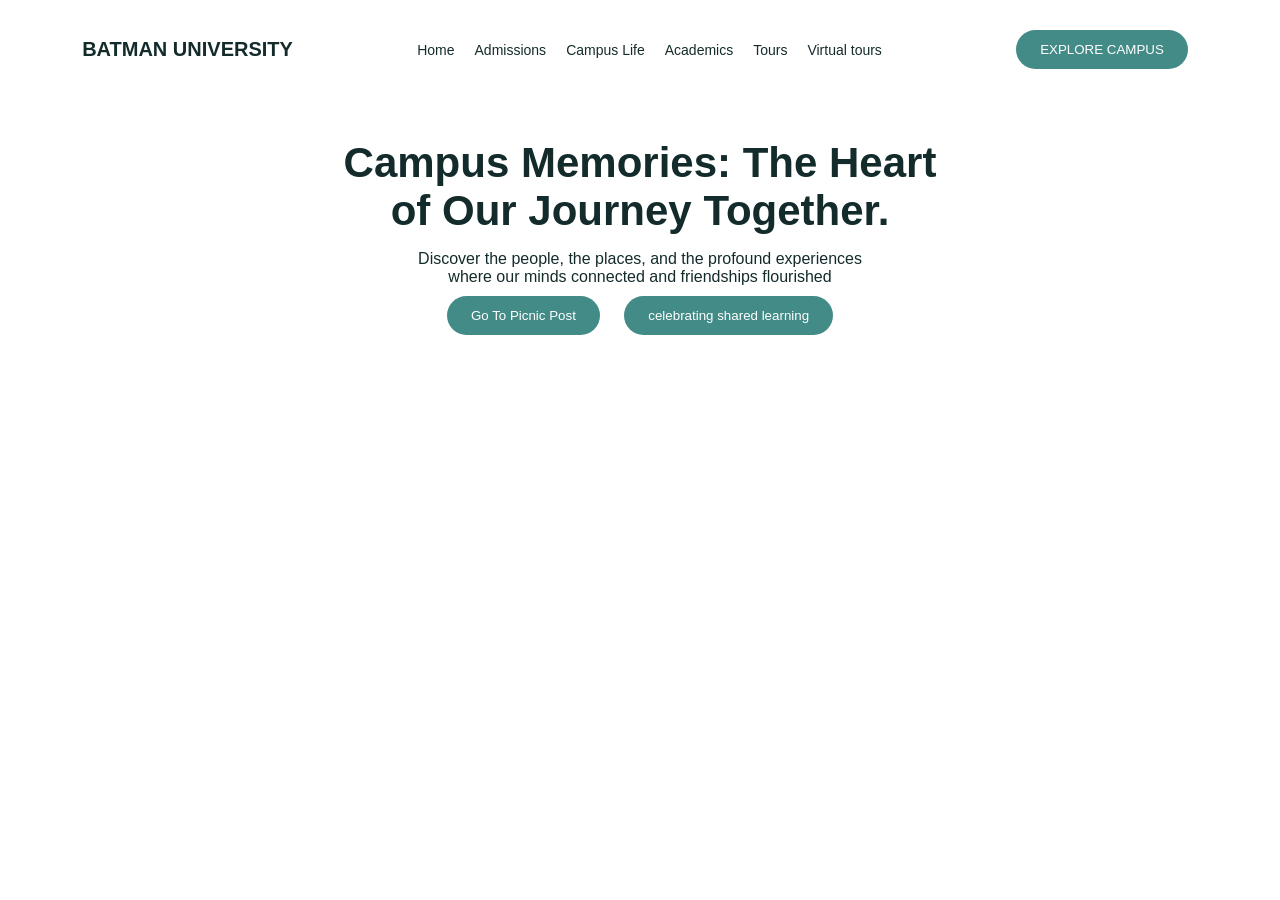
<file: index.html>
<!DOCTYPE html>
<html lang="en">
<head>
    <meta charset="UTF-8">
    <meta name="viewport" content="width=device-width, initial-scale=1.0">
    <title>campus Memories</title>
    <link rel="stylesheet" href="styel.css">
</head>
<body>
    <header>
        <div class="upper">
            <div class="logo"> <p>BATMAN UNIVERSITY</p></div>
        <nav>
            <a href=""> Home </a>
            <a href=""> Admissions </a> 
            <a href=""> Campus Life   </a>
            <a href="">  Academics    </a>
            <a href="">   Tours     </a>
            <a href="">    Virtual tours    </a>
        </nav>
        <button>EXPLORE CAMPUS</button>
    </div>

        
        <h1>Campus Memories: The  Heart <br> of Our Journey Together.</h1>
        <p>Discover the people, the places, and the profound experiences <br> where our minds connected and friendships flourished</p>
        <button href="picnic.html"> Go To Picnic Post</button>  <button> celebrating shared learning</button>
    









    </header>
    
</body>
</html>
</file>
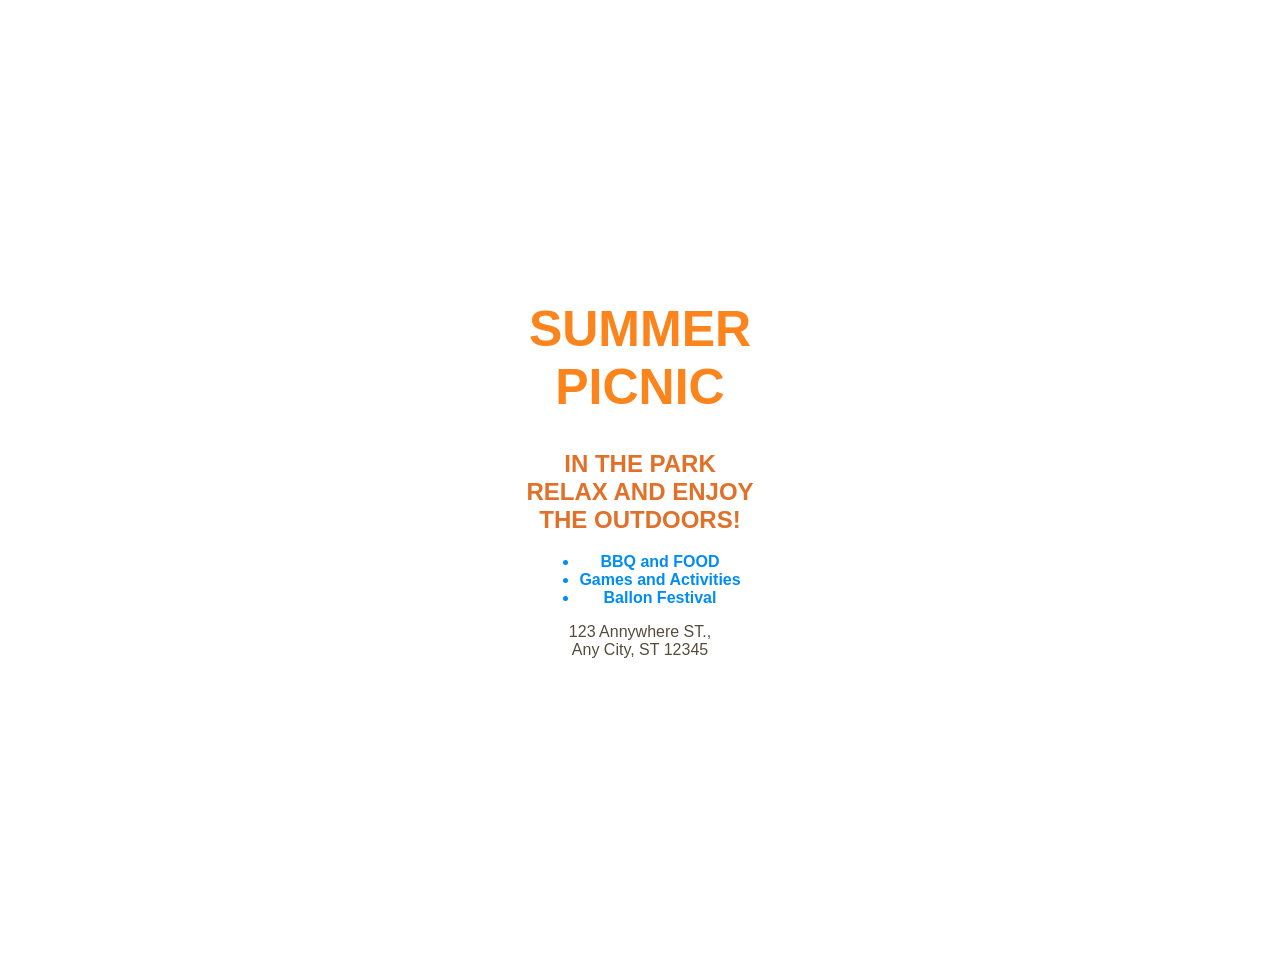
<file: picnic.html>
<!DOCTYPE html>
<html lang="en">
<head>
    <meta charset="UTF-8">
    <meta name="viewport" content="width=device-width, initial-scale=1.0">
    <title>Picnic</title>
    <link rel="stylesheet" href="picnic.css">



</head>
<body>
    <h1>SUMMER <br>  PICNIC </h1>

    <h2>
        IN THE PARK <br>
        RELAX AND ENJOY <br>
        THE OUTDOORS!
    
    </h2>

    <p>
        <ul>
            <b>
            <li>BBQ and FOOD</li>
            <li>Games and Activities</li>
            <li>Ballon Festival</li>
        </b>
        </ul>

    </p>

    <p>123 Annywhere ST.,<br>
        Any City, ST 12345
    </p>
    




</body>
</html>
</file>
<file: styel.css>
* {
    margin: 0;
    padding: 0;

}

body{
    min-height: 100vh;
    background-image: url(https://lens.usercontent.google.com/banana?agsi=CmdnbG9iYWw6OjAwMDA1NWNmZWM3MDAyNmQ6MDAwMDAxNDE6MTo0OTQxYzdkNDU2YzJmZGJlOjAwMDA1NWNmZWM3MDAyNmQ6MDAwMDA1MDE2MGMwMzM2ODowMDA2NWU4N2E0ZWIzZDdmEAIYAiIKaW1hZ2UvanBlZw==);
    background-size: cover;
    background-position: center;
    background-repeat: no-repeat;
    font-family: Arial,  sans-serif;
    text-align: center;
    color: #142b2c;

}

.upper  {
    display: flex;

    justify-content: space-around;
    align-items: center;
    padding: 20px;

}

.logo p {
    font-size: 20px;
    font-weight: bold;

}

nav {
    display: flex;
    gap: 20px;
}

nav a {
    text-decoration: none;
    color: #142b2c;
    font-size: 14px;
}

button {
    background-color: #438b87;
    color: white;
    border: none;
    border-radius: 25px;
    padding: 12px 24px;
    cursor: pointer;
    margin: 10px;
}

h1{
    font-size: 42px;
    margin-top: 40px;
    margin-bottom: 15px;

}
</file>
<file: picnic.css>
body {
    margin-top: 300px;
    text-align: center;
    background-image: url(https://media.discordapp.net/attachments/1559955094227783780/1564222078532587670/image.png?ex=6ae07ad5&is=6adf2955&hm=22249eccaa71285f26f3a1a1e7d5582d599475a50d58f2af13e74e1e2313a3d0&=&format=webp&quality=lossless);
    background-position: center;
    background-repeat: no-repeat;
    min-height: 60cap;
    font-family: Arial, sans-serif;
}
ul {
    display: table;
    margin: auto;
}
h1 {
    color: #fb851c;
    font-size: 50px;
}
b {
    color: #008df3;
}
h2 {
    color: #e17029;
}
p {
    color: #534e3c;
}
</file>
